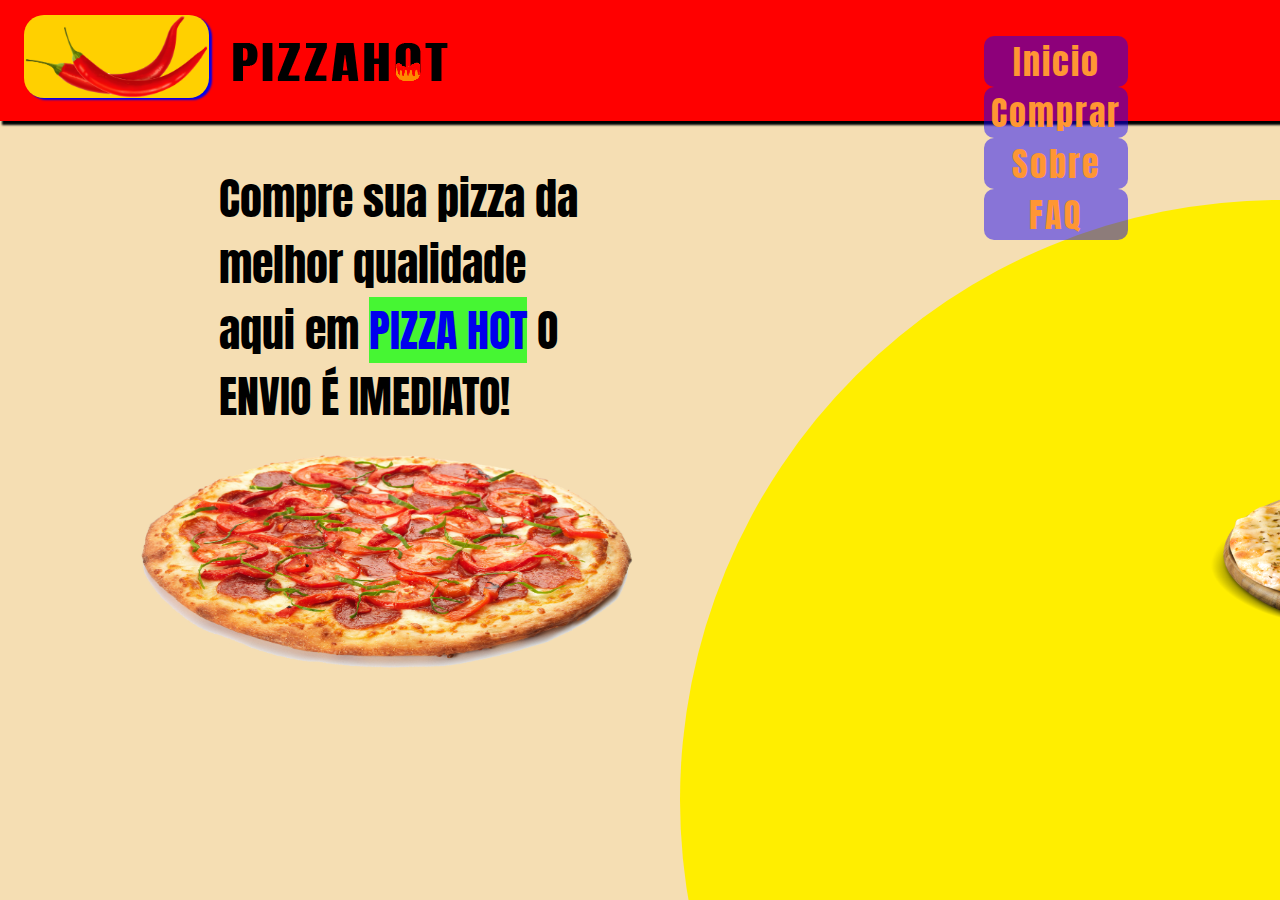
<file: index.html>
<!DOCTYPE html>
<html lang="en">
<head>
    <meta charset="UTF-8">
    <meta http-equiv="X-UA-Compatible" content="IE=edge">
    <meta name="viewport" content="width=device-width, initial-scale=1.0">
    <link rel="stylesheet" href="estilo.css">
    <link rel="icon" href="image/pimenta.png" sizes="16x16">
    <title>Pizza</title>
</head>
<body>
    <div class="circle"></div>
    <div class="header">
            <a href="index.html"><img src="image/pimenta.png" class="logo"></a>
            <div class="hot">
            <a href="index.html"><img src="image/hoticon.png" class="hoticon"></a>
            </div>
        <div class="menu">
            <ul>
                <li><a href="index.html">Inicio</a></li>
                <li><a href="compras.html">Comprar</a></li>
                <li><a href="sobre.html">Sobre</a></li>
                <li><a href="faq.html">FAQ</a></li>
            </ul>
        </div>
    </div>
<section>
        <div class="texto">
        <p>Compre sua pizza da melhor qualidade aqui em <a href="#" class="pizzahot">PIZZA HOT</a> O ENVIO É IMEDIATO!</p>
        </div>
        <div class="imagens">
        <div class="image1">
            <img src="image/pizza.png" class="pizza1">
        </div>
        <div class="image2">
            <a href="#"><img src="image/frango.png" class="pizza2" onclick="ChangeColorCircle('#7fff00')"></a>
        </div>
    </div>
    </section>
</body>

<script src="app.js"></script>
</html>
</file>
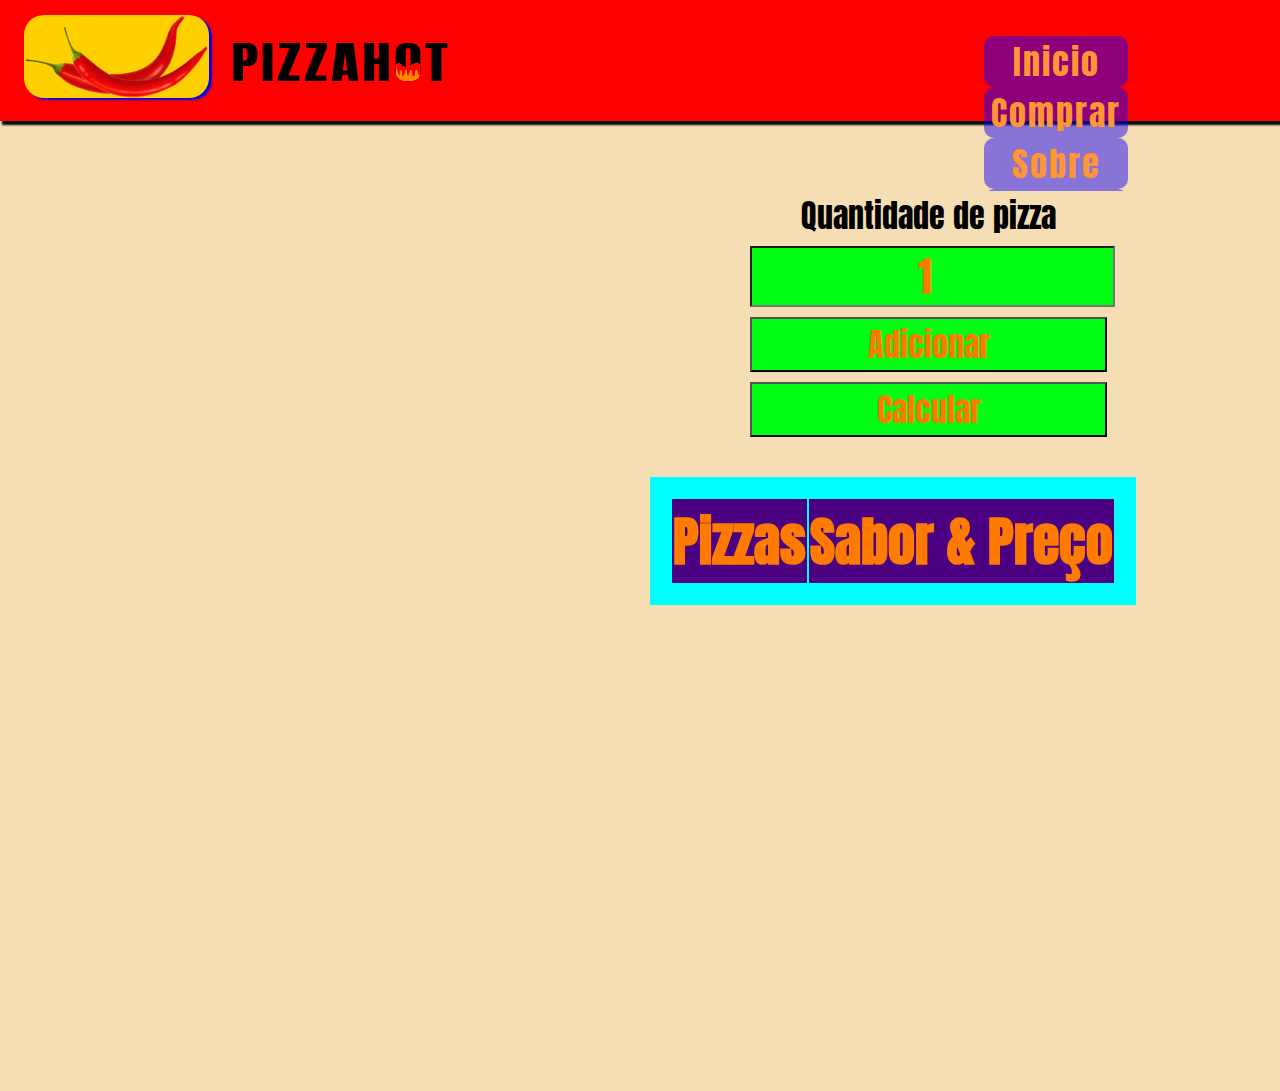
<file: compras.html>
<!DOCTYPE html>
<html lang="en">
<head>
    <meta charset="UTF-8">
    <meta http-equiv="X-UA-Compatible" content="IE=edge">
    <meta name="viewport" content="width=device-width, initial-scale=1.0">
    <link rel="stylesheet" href="compra.css">
    <title>Comprar</title>
</head>
<body>
    <div class="header">
            <a href="index.html"><img src="image/pimenta.png" class="logo"></a>
            <div class="hot">
            <a href="index.html"><img src="image/hoticon.png" class="hoticon"></a>
            </div>
        <div class="menu">
            <ul>
                <li><a href="index.html">Inicio</a></li>
                <li><a href="compras.html">Comprar</a></li>
                <li><a href="sobre.html">Sobre</a></li>
                <li><a href="faq.html">FAQ</a></li>
            </ul>
        </div></div>
    </div>
    <section>
        <form id="form">
            <div class="compras">
            <label for="qtdpizza">Quantidade de pizza</label>
            <input type="number" class="qtdpizza" min="1" max="100" value="1" >
            <input type="button" class="addpizza" value="Adicionar">
            <input type="button" class="addR" value="Calcular">
            <p class="p"></p>
            </div>
            <div class="tabela">
                <table class="tabelaPizza">
                    <thead>
                        <tr>
                            <th> Pizzas </th>
                            <th> Sabor & Preço </th>
                        </tr>
                    </thead>
                    <tbody>
                    </tbody>
                </table>
            </div>
        </form>
    </section>
</body>
<script src="jquarry.js"></script>
<script src="compra.js"></script>
</html>
</file>
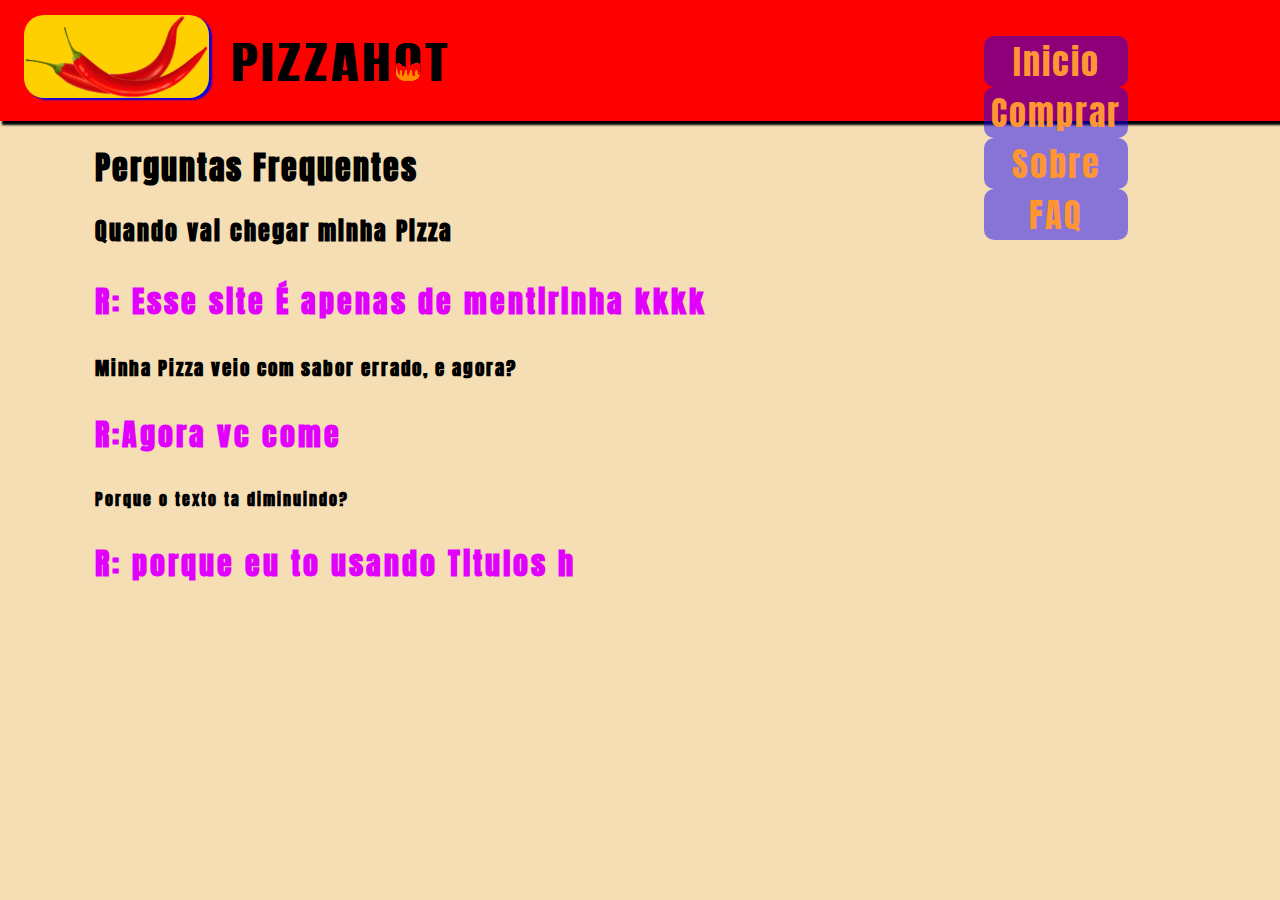
<file: faq.html>
<!DOCTYPE html>
<html lang="en">
<head>
    <meta charset="UTF-8">
    <meta http-equiv="X-UA-Compatible" content="IE=edge">
    <meta name="viewport" content="width=device-width, initial-scale=1.0">
    <link rel="stylesheet" href="sobre.css">
    <title>Faq</title>
</head>
<body>
    <div class="header">
        <a href="index.html"><img src="image/pimenta.png" class="logo"></a>
        <div class="hot">
        <a href="index.html"><img src="image/hoticon.png" class="hoticon"></a>
        </div>
    <div class="menu">
        <ul>
            <li><a href="index.html">Inicio</a></li>
            <li><a href="compras.html">Comprar</a></li>
            <li><a href="sobre.html">Sobre</a></li>
            <li><a href="faq.html">FAQ</a></li>
        </ul></div>
    </div>
    <div class="faq">
        <h1>Perguntas Frequentes </h1>
        <h2>Quando vai chegar minha Pizza</h2>
        <p>R: Esse site É apenas de mentirinha kkkk</p>
        <h3>Minha Pizza veio com sabor errado, e agora?</h3>
        <p>R:Agora vc come</p>
        <h4>Porque o texto ta diminuindo?</h4>
        <p>R: porque eu to usando Titulos h </p>
    </div>
</body>
</html>
</file>
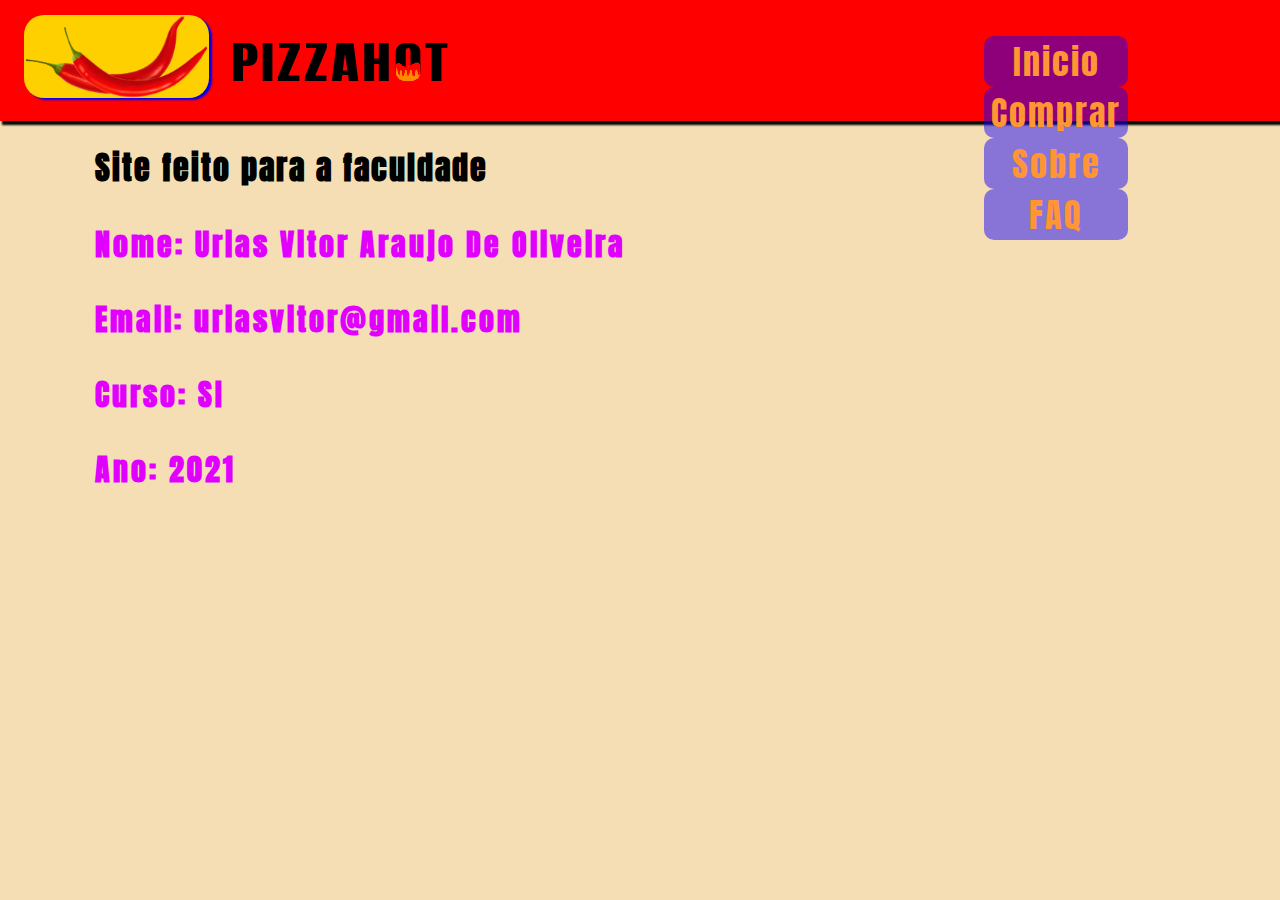
<file: sobre.html>
<!DOCTYPE html>
<html lang="en">
<head>
    <meta charset="UTF-8">
    <meta http-equiv="X-UA-Compatible" content="IE=edge">
    <meta name="viewport" content="width=device-width, initial-scale=1.0">
    <link rel="stylesheet" href="sobre.css">
    <title>Sobre</title>
</head>
<body>
    <div class="header">
        <a href="index.html"><img src="image/pimenta.png" class="logo"></a>
        <div class="hot">
        <a href="index.html"><img src="image/hoticon.png" class="hoticon"></a>
        </div>
    <div class="menu">
        <ul>
            <li><a href="index.html">Inicio</a></li>
            <li><a href="compras.html">Comprar</a></li>
            <li><a href="sobre.html">Sobre</a></li>
            <li><a href="faq.html">FAQ</a></li>
        </ul></div>
    </div>
    <div class=texto>
        <h1>Site feito para a faculdade</h1>
        <p>Nome: Urias Vitor Araujo De Oliveira</p>
        <p>Email: uriasvitor@gmail.com</p>
        <p>Curso: SI</p>
        <p>Ano: 2021 </p>
    </div>
</body>
</html>
</file>
<file: estilo.css>
@import url("https://fonts.googleapis.com/css2?family=Anton&display=swap");


*{
    font-family: 'Anton', sans-serif;
}

body{
    background-color: wheat;
    margin: 0px;
    padding: 0px;
    width: 100%;
    height: 100%;
}
div .header{
    position: relative;
    display: inline-block;
    width: 0px;
    margin-top: 0px;
    margin-left: 0px;
    margin-bottom: 0px;
}
.header{
    background-color: red;
    width: 100%;
    height: 100%;
    box-shadow: 2px 4px 2px;
    display: inline-block;
}
.logo{
    width: 185px;
    margin-top: 15px;
    margin-left: 24px;
    margin-bottom: 0px;
}

div .hot{
    display: inline-block;
    padding: 18px;
}

div .hoticon{
    margin-top: 0px;
    margin-bottom: 17px;
}
div .menu{
    position: absolute;
    display: inline-block;
    margin-left: 400px;
    margin-top: 20px;
}

ul a {
    color: rgb(255, 150, 51);
    justify-content: space-between;
    text-decoration: none;
    margin: 0px;
    margin-bottom: 0px;
}
li{
    margin-left: 75px;
    width: 144px;
    display: inline-block;
    letter-spacing: 2px;
    font-size: 34px;
    justify-content: space-between;
    background-color: rgba(17, 0, 255, 0.479);
    text-align: center;
    padding-left: 0px;
    padding-bottom: 0px;
    color: #ff9633;
    border-radius: 10px;
}

li :hover{
    color: chartreuse;
}
ul{
    margin-bottom: 0px;
    padding-bottom: 0px;
    padding-top:0px;
}

section{
    position: relative;
    display: inline-block;
    margin: 0px;
    width: 100%;
    height: 100%;
}


div .logo{
    background-color: rgb(255, 208, 0);
    border-radius: 20px;
    box-shadow: 3px 2px 2px;
}

.texto{
    margin-left: 219px;
    padding-left: 0px;
    width: 374px;
    height: 271px;
}

.texto p {
    font-size: 44px;
}
.texto p :hover{
    color: rgb(223, 0, 204);
}
.texto .pizzahot{
    background-color: rgba(0, 255, 0, 0.712);
    text-decoration: none;
}

.imagens{
    margin: 0px;
    margin-left: 110px;
    padding-left: 300px;
    padding: 0px;
    width: 30px;
}
section div .pizza1{
    width: 550px;
    height: 250px;
}
section div .pizza2{
    position: absolute;
    margin-left: 1100px;
    margin-top: -315px;
    margin-bottom: 69px;
    width: 360px;
    height: 350px;
    margin-right: 441px;
}

.circle{
    position: absolute;
    top: 0;
    left: 0;
    width: 100%;
    height: 100%;
    background:#ffee00;
    clip-path: circle(600px at right 800px);
}
</file>
<file: compra.css>
@import url("https://fonts.googleapis.com/css2?family=Anton&display=swap");


*{
    font-family: 'Anton', sans-serif;
}

body{
    background-color: wheat;
    margin: 0px;
    padding: 0px;
    width: 100%;
    height: 100%;
}
div .header{
    position: relative;
    display: inline-block;
    width: 0px;
    margin-top: 0px;
    margin-left: 0px;
    margin-bottom: 0px;
}
.header{
    background-color: red;
    width: 100%;
    height: 100%;
    box-shadow: 2px 4px 2px;
    display: inline-block;
}
.logo{
    width: 185px;
    margin-top: 15px;
    margin-left: 24px;
    margin-bottom: 0px;
}

div .hot{
    display: inline-block;
    padding: 18px;
}

div .hoticon{
    margin-top: 0px;
    margin-bottom: 17px;
}
div .menu{
    position: absolute;
    display: inline-block;
    margin-left: 400px;
    margin-top: 20px;
}

ul a {
    color: rgb(255, 150, 51);
    justify-content: space-between;
    text-decoration: none;
    margin: 0px;
    margin-bottom: 0px;
}
li{
    margin-left: 75px;
    width: 144px;
    display: inline-block;
    letter-spacing: 2px;
    font-size: 34px;
    justify-content: space-between;
    background-color: rgba(17, 0, 255, 0.479);
    text-align: center;
    padding-left: 0px;
    padding-bottom: 0px;
    color: rgb(255, 150, 51);
    border-radius: 10px;
}

ul{
    margin-bottom: 0px;
    padding-bottom: 0px;
    padding-top:0px;
}


div .logo{
    background-color: rgb(255, 208, 0);
    border-radius: 20px;
    box-shadow: 3px 2px 2px;
}

section{
    width: 100%;
    height: 100%;
}

form{
    width: 100%;
    height: 100%;
    position: absolute;
    background-color: wheat;
    margin-top: 70px;
}

label ,select,input{
    width: 357px;
    height: 55px;
    text-align: center;
    display: block;
}
label{
    margin: 0px;
    font-size: 32px;
}
select{
    color: #ff7b00;
    background-color: #00ff15;
    width: 365px;
    font-size: 42px;
    text-align: center;
}

input{
    color: #ff7b00;
    text-align: center;
    font: italic;
    font-size: 42px;
    background-color: #00ff15;
}
button{
    margin: 0px;
    margin-top: 10px;
    margin-bottom: 10px;
    margin-left: 55px;
    text-align: center;
    font-size: 24px;
    color: rgb(0, 0, 0);
    background-color: #00ff15;
    height: 60px;
    width: 250px;
}

option{
    text-align: center;
}
table{
    padding: 20px;
    background-color: aqua;
}

th{
    color: #ff7b00;
    background-color: indigo;
    margin-left: 30px;
}
td{
    width: 302px;
}

table,th,td{
    margin-top: 22px;
    margin-left: 650px;
    font-size:54px;
}

.compras{
    margin-left: 750px;
}
input[type=button]{
    margin-top: 10px;
    text-align: center;
    font-size: 32px;
}

p{
    font-size: 40px;
    margin-left: 50px;
}
</file>
<file: sobre.css>
@import url("https://fonts.googleapis.com/css2?family=Anton&display=swap");


*{
    font-family: 'Anton', sans-serif;
}

body{
    background-color: wheat;
    margin: 0px;
    padding: 0px;
    width: 100%;
    height: 100%;
}
div .header{
    position: relative;
    display: inline-block;
    width: 0px;
    margin-top: 0px;
    margin-left: 0px;
    margin-bottom: 0px;
}
.header{
    background-color: red;
    width: 100%;
    height: 100%;
    box-shadow: 2px 4px 2px;
    display: inline-block;
}
.logo{
    width: 185px;
    margin-top: 15px;
    margin-left: 24px;
    margin-bottom: 0px;
}

div .hot{
    display: inline-block;
    padding: 18px;
}

div .hoticon{
    margin-top: 0px;
    margin-bottom: 17px;
}
div .menu{
    position: absolute;
    display: inline-block;
    margin-left: 400px;
    margin-top: 20px;
}

ul a {
    color: rgb(255, 150, 51);
    justify-content: space-between;
    text-decoration: none;
    margin: 0px;
    margin-bottom: 0px;
}
li{
    margin-left: 75px;
    width: 144px;
    display: inline-block;
    letter-spacing: 2px;
    font-size: 34px;
    justify-content: space-between;
    background-color: rgba(17, 0, 255, 0.479);
    text-align: center;
    padding-left: 0px;
    padding-bottom: 0px;
    color: rgb(255, 150, 51);
    border-radius: 10px;
}

li :hover{
    color: chartreuse;
}
ul{
    margin-bottom: 0px;
    padding-bottom: 0px;
    padding-top:0px;
}

section{
    position: relative;
    margin: 0px;
    margin-top: 0px;
    margin-bottom: 0px;
}

div .logo{
    background-color: rgb(255, 208, 0);
    border-radius: 20px;
    box-shadow: 3px 2px 2px;
}

h1,h2,h3,h4,p{
    margin-left: 95px;
    letter-spacing: 2px;
}

p{
    color: rgb(225, 0, 255);
    font-style: b;
    font-weight: 600;
    font-size: 30px;
    letter-spacing: 3px;
    justify-content: space-between;
}
</file>
